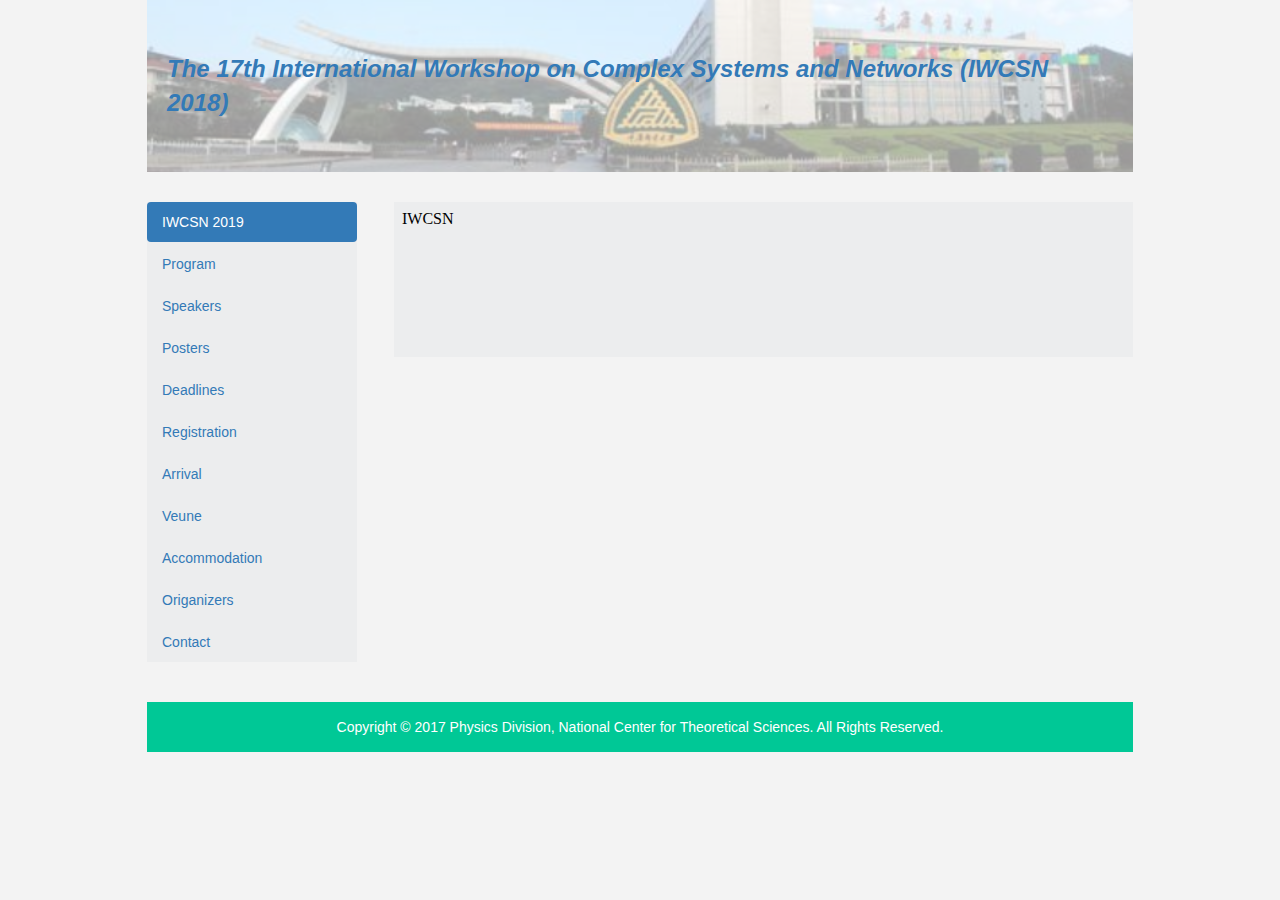
<file: index.html>
<!DOCTYPE html>
<html lang="en">
<head>
    <meta charset="UTF-8">
    <meta name="viewport" content="width=device-width, initial-scale=1.0">
    <meta http-equiv="X-UA-Compatible" content="ie=edge">
    <!-- 最新版本的 Bootstrap 核心 CSS 文件 -->
    <link rel="stylesheet" href="./util/bootstrap/css/bootstrap.min.css" >
    <link rel="stylesheet" href="./css/index.css">
    <script src="./util/jq/jquery-3.4.1.min.js"></script>
    <script src="./util/bootstrap/js/bootstrap.min.js"></script>
    <script src="./js/index.js"></script>
    <title>Document</title>
</head>
<body>
    <div class="homeBox">
        <div class="header">
            <div class="imgBox">
                <img src="./img/cqupt.png" alt="">
                <div class="hideBox"></div>
                <div class="font">
                    The 17th International Workshop on Complex Systems and Networks (IWCSN 2018)
                </div>
            </div>
        </div>
        <div class="contentBox">
            <div class="navBox col-xs-2 col-md-3">
                <ul class="nav nav-pills nav-stacked">
                    <li role="presentation" id="IWCSN" class="active"><a href="#">IWCSN 2019</a></li>
                    <li role="presentation" id="Program"><a href="#">Program</a></li>
                    <li role="presentation" id="Speakers"><a href="#">Speakers</a></li>
                    <li role="presentation" id="Posters"><a href="#">Posters</a></li>
                    <li role="presentation" id="Deadlines"><a href="#">Deadlines</a></li>
                    <li role="presentation" id="Registration"><a href="#">Registration</a></li>
                    <li role="presentation" id="Arrival"><a href="#">Arrival</a></li>
                    <li role="presentation" id="Veune"><a href="#">Veune</a></li>
                    <li role="presentation" id="Accommodation"><a href="#">Accommodation</a></li>
                    <li role="presentation" id="Origanizers"><a href="#">Origanizers</a></li>
                    <li role="presentation" id="Contact"><a href="#">Contact</a></li>
                </ul>
            </div>
            <div id="article" class="content col-xs-10 col-md-9">
                
            </div>
        </div>
        <div class="footer">
            Copyright © 2017 Physics Division, National Center for Theoretical Sciences. All Rights Reserved.
        </div>
    </div>

</body>
<script>

</script>
</html>
</file>
<file: css/index.css>
body {
    margin: 0;
    padding: 0;
    background: #f3f3f3;
}
.homeBox {
    position: relative;
    width: 100%;
    display: flex;
    flex-direction: column;
    justify-content: center;
}
.header {
    position: relative;
    width: 986px;
    display: flex;
    justify-content: center;
}
.homeBox > div {
    margin: 0px auto;
}
.imgBox {
    width: 100%;
}
.header img {
    width: 100%;
    height: 100%;
}
.hideBox {
    position: absolute;
    width: 986px;
    height: 100%;
    top: 0px;
    background-color: white;
    text-shadow: 2px 1px 1px #FFEBFF;
    opacity: 0.6;
}
.font {
    position: absolute;
    display: flex;
    justify-content: center;
    align-items: center;
    width: 946px;
    height: 100%;
    padding: 0 20px;
    top: 0px;
    color: #337ab7;;
    font-size: 24px;
    font-weight: bold;
    font-family: Sans-serif;
    font-style: italic;
}
.contentBox {
    width: 986px;
    margin-top: 30px !important;
}
.navBox {
    padding: 0;
}
.navBox ul{
    max-width: 210px;
    background-color: #e3e5e86b;
}
/* .navBox  {
    background: #e3e5e8;
} */

.content {
    /* float: left;
    width: 790px; */
    padding: 0;
    background: #e3e5e86b;
}

.footer {
    width: 986px;
    height: 50px;
    margin: 0px auto;
    margin-top: 40px !important;
    display: flex;
    align-items: center;
    justify-content: center;
    background: #00c896;
    color: white;
}
</file>
